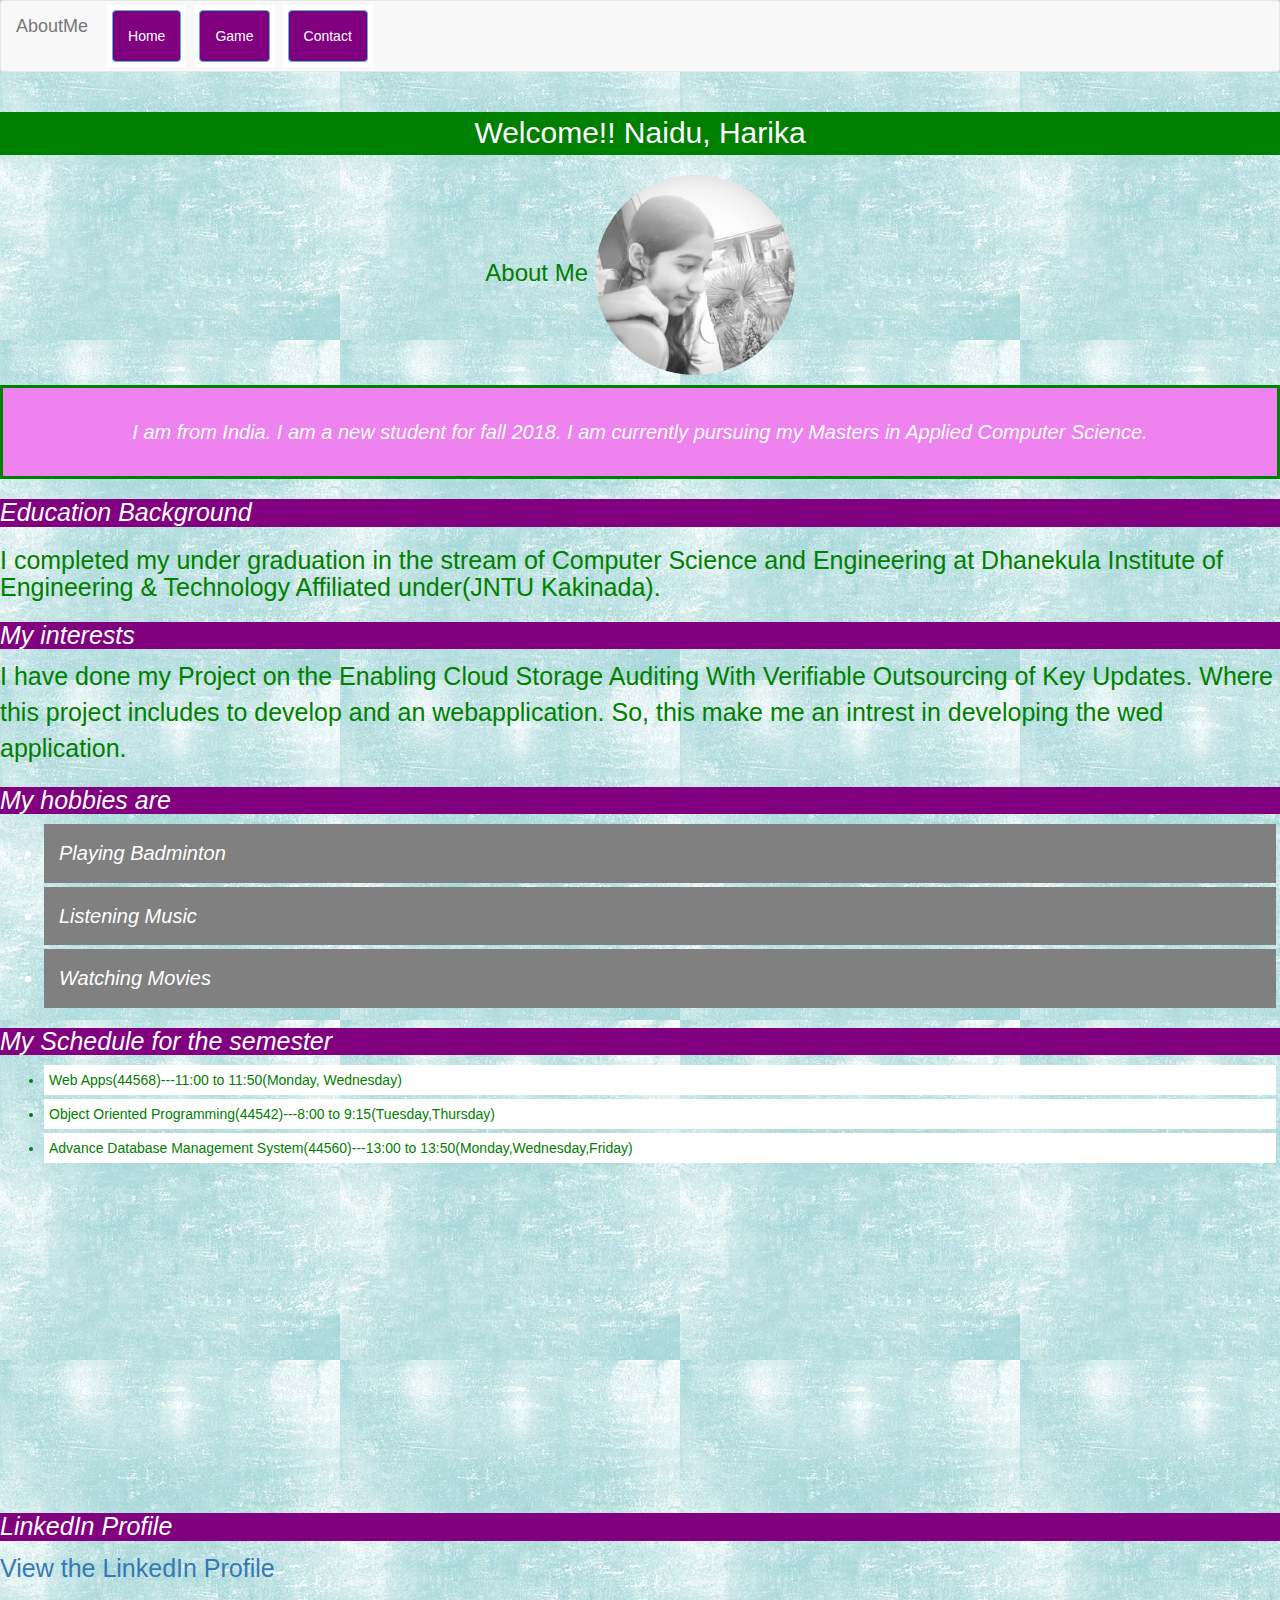
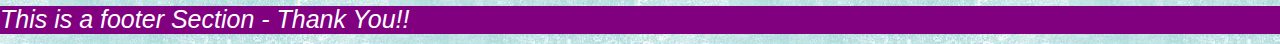
<file: index.html>
<!doctype html>
<html lang = "en">
	<head>
		<meta charset="UTF-8">
			<title> AboutMe </title>
			<link rel = "stylesheet" href="index.css"/>
			<meta name="viewport" content="width=device-width, initial-scale=1">
			<link rel = "stylesheet" href="https://maxcdn.bootstrapcdn.com/bootstrap/3.3.7/css/bootstrap.min.css"/>
			<script src="https://ajax.googleapis.com/ajax/libs/jquery/3.3.1/jquery.min.js"></script>
  			<script src="https://maxcdn.bootstrapcdn.com/bootstrap/3.3.7/js/bootstrap.min.js"></script>
		
	</head>
	<body background = "1.jpg">
		<nav class="navbar navbar-default">
		<div class="container-fluid">
		<div class="navbar-header">
		<a class="navbar-brand" href="#">AboutMe</a>	
		</div>
			<ul class="nav navbar-nav">
			<li><a button type="button" id="button" class="btn btn-info"  href= "index.html">Home </button></a></li>
			<li><a button type="button" id="button" class="btn btn-info"  href= "game.html">Game</button></a></li>
			<li><a button type="button" id="button" class="btn btn-info"  href= "contact.html">Contact</button></a> </li>
		</ul>
		</div>
		</nav>

	<br>
	<header class ="Header"> Welcome!! Naidu, Harika</header>
	<main>
	<section>
		<h3 class= "aboutme" >About Me <img class="img-circle" width ="200" height= "200" src ="harika1.jpeg"></h3>
		<p id= "font" >I am from India. I am a new student for fall 2018. I am currently pursuing my Masters in Applied Computer Science.</p>
	</section>
<h3 class = "headings" > Education Background </h3>	
<section>
<h3 id = "headings">
<p>	I completed my under graduation in the stream of Computer Science and Engineering at Dhanekula Institute of Engineering & Technology Affiliated under(JNTU Kakinada). </p>
</h3>
		<section>
			<h3 class = "headings" > My interests</h3>
			<p>I have done my Project on the Enabling Cloud Storage Auditing With Verifiable Outsourcing of Key Updates. Where this project includes to develop and an webapplication. So, this make me an intrest in developing the wed application. </p>
		</section>
<h3 class = "headings">My hobbies are</h3>
<ul><li class="hobbies">Playing Badminton</li>
	<li class="hobbies">Listening Music</li>
	<li class="hobbies">Watching Movies</li>
</ul>
</section>


<h3 class = "headings"> My Schedule for the semester </h3>
<ul>
<li> Web Apps(44568)---11:00 to 11:50(Monday, Wednesday) </li>
<li> Object Oriented Programming(44542)---8:00 to 9:15(Tuesday,Thursday)</li>
<li> Advance Database Management System(44560)---13:00 to 13:50(Monday,Wednesday,Friday)</li>
</ul>

	
	<iframe width="560" height="315" src="https://www.youtube.com/embed/cB5Wq8TQKA8" frameborder="0" allow="autoplay; encrypted-media" allowfullscreen></iframe>
	<h3 class = "headings">LinkedIn Profile</h3>
	<p>
			<a href="https://www.linkedin.com/in/harika-naidu-1b366616b/"> View the LinkedIn Profile </a>
		</p>
	<footer><h3 class = "headings">This is a footer Section - Thank You!!</h3></footer>
</main>
</body>
</html>
</file>
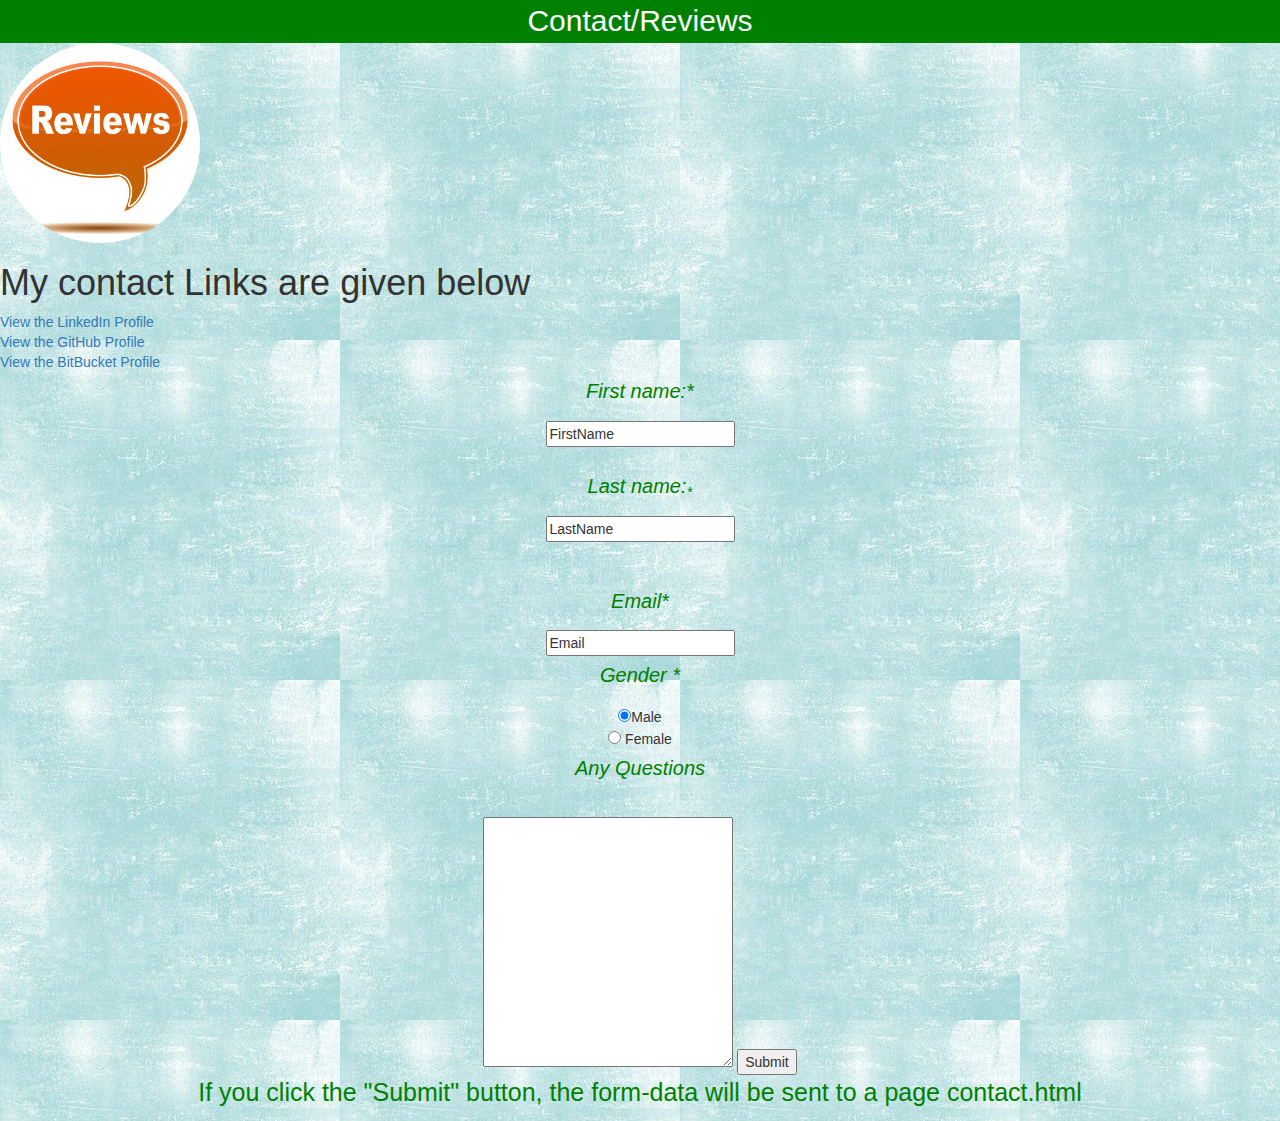
<file: contact.html>
<!doctype html>
<html lang = "en">
	<head>
		<meta charset="UTF-8">
		<link rel = "stylesheet" href="https://maxcdn.bootstrapcdn.com/bootstrap/3.3.7/css/bootstrap.min.css"/>
			<title> ContactMe </title>
				<link rel = "stylesheet" href="index.css"/>
		</head>
	<body background = "1.jpg">
		<header class ="Header">Contact/Reviews</header>

		<div id= links>
		<img class="img-circle" width ="200" height= "200" src ="review.jpg"><br>
		<h1>My contact Links are given below</h1>
		<a href="https://www.linkedin.com/in/harika-naidu-1b366616b/"> View the LinkedIn Profile </a><br>
		<a href="https://github.com/Harika1995"> View the GitHub Profile </a><br>
		<a href="https://bitbucket.org/Harika-Naidu/"> View the BitBucket Profile </a><br>
		</div>
		<div class = center>
		<form action="Contact.html">
			<p class="details">First name:<sub></sub>*</p>
			<input type="text" name="FirstName" value ="FirstName" required><br>
			<br>
			<p class="details">Last name:<sub>*</sub><br></p>
			<input type="text" name="LastName" value ="LastName" required><br>
			<br><br>
			<p class="details">Email<sub></sub>*</p>
			<input type="text" name="Email" value ="Email" required><br>
			<p class = "details">Gender <sub></sub>*</p>
	
				<input type="radio" name="gender" value="male" checked>Male<br>
				<input type="radio" name="gender" value="female"> Female<br>
				<p class = "details">
					Any Questions
				</p><br>
				<textarea style ="height:250px;width:250px"></textarea>
				<button type ="button" name ="submit" onclick="alert( 'Thank you! your responce is recorded')">Submit</button> 

			</form>

			
			  
			  <p>If you click the "Submit" button, the form-data will be sent to a page contact.html</p>
			  

			  
		</div>
</body>
</html>
</file>
<file: index.css>
.Navbar{
	padding : 20px;
	font-family:'italic';
}
.Header{
	font-size:30px;
	text-align:center;
	background-color: green;
	color: white;
	
}
.aboutme{
	
	text-align:center;
	color: green;
}

#font{
	font-size: 20px;
	color: white;
	font-style: oblique;
	border-style: solid;
	text-align:center;
	padding: 30px;
	border-color: green;
	background-color: violet;
}
.headings{
	font-size:25px;
	color: white;
	font-style:italic;
	background-color: purple;

}

p{
	font-size: 25px;
	color: green;
}

#button{
	color: white;
	background-color:purple;
	
}
.hobbies{
	text-align:center-left;
	font-size: 20px;
	padding:15px;
	font-style: oblique;
	background-color: grey;
	color: white;
	
}
ul li{
	background: white;
	margin: 4px;
	padding: 5px;
	color: green; 
}
.center{
	text-align: center
	
}
.details{
	font-size: 20px;
	color: green;
		font-style: oblique;
	text-align:center;
	padding: 5px;
	
	
}
#links{
	text-align: left;
}
.class{
	text-align: center;
	color: green;
}
</file>
